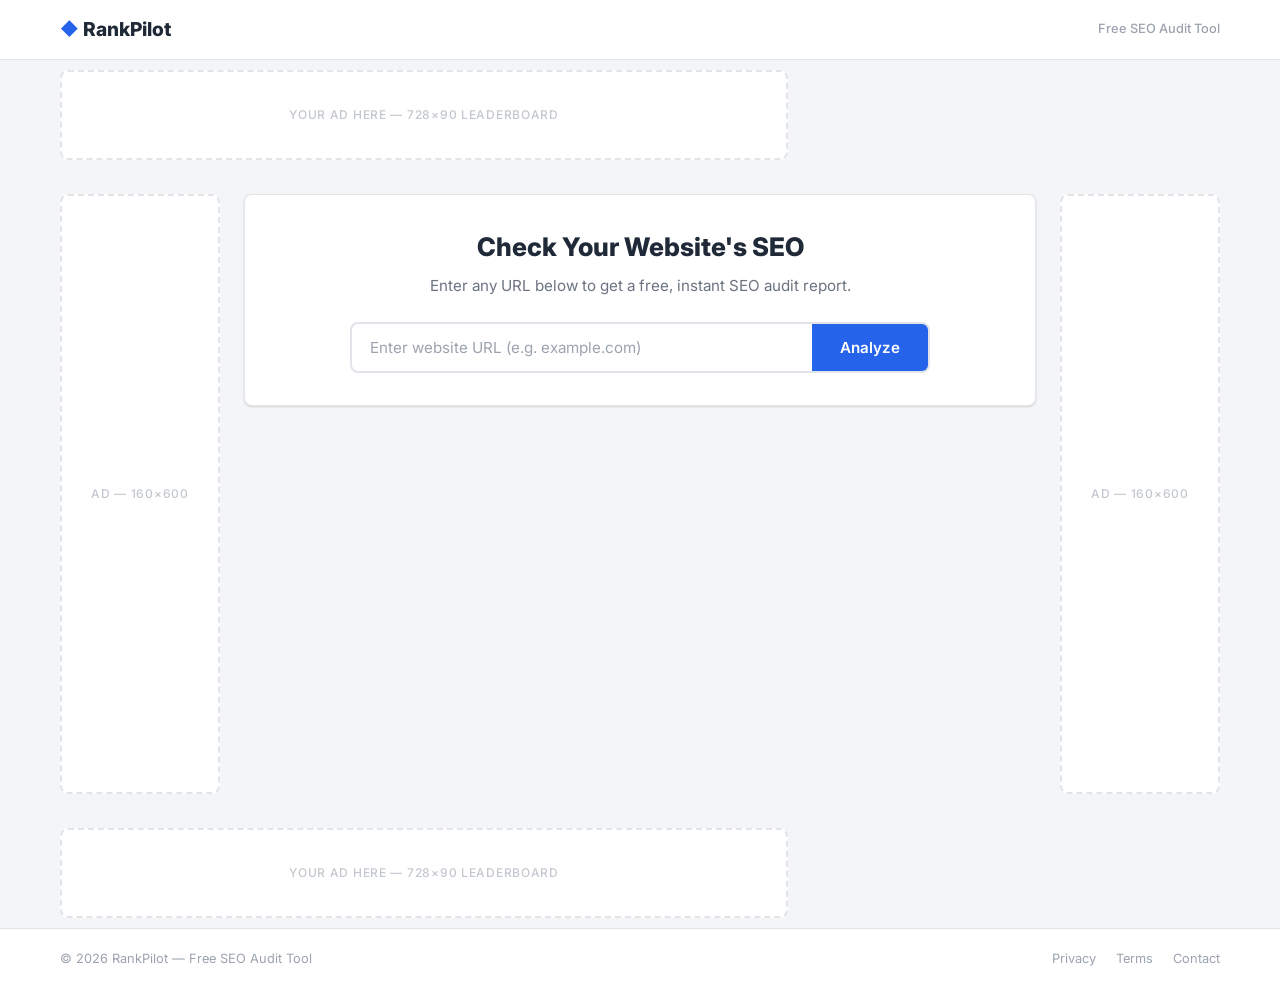
<file: index.html>
<!DOCTYPE html>
<html lang="en">

<head>
    <meta charset="UTF-8">
    <meta name="viewport" content="width=device-width, initial-scale=1.0">
    <title>RankPilot — Free SEO + AI Search Audit Tool</title>
    <meta name="description"
        content="Free instant SEO & AI search audit. Check how well your website ranks in Google AI Overviews, ChatGPT, Perplexity and other AI search engines.">
    <link rel="preconnect" href="https://fonts.googleapis.com">
    <link rel="preconnect" href="https://fonts.gstatic.com" crossorigin>
    <link href="https://fonts.googleapis.com/css2?family=Inter:wght@400;500;600;700;800&display=swap" rel="stylesheet">
    <link rel="stylesheet" href="style.css">
</head>

<body>

    <!-- Header -->
    <header class="header" id="header">
        <div class="container header-inner">
            <a href="/" class="logo">
                <span class="logo-diamond">◆</span> RankPilot
            </a>
            <span class="header-tagline">Free SEO Audit Tool</span>
        </div>
    </header>

    <!-- Ad Banner Top -->
    <div class="ad-slot ad-slot-top">
        <div class="container">
            <div class="ad-placeholder" id="ad-top">
                <span class="ad-label">Your Ad Here — 728×90 Leaderboard</span>
            </div>
        </div>
    </div>

    <!-- Main Content -->
    <main class="main-content">
        <div class="container main-layout">

            <!-- LEFT SIDEBAR AD -->
            <aside class="sidebar sidebar-left">
                <div class="ad-placeholder ad-sidebar" id="ad-left-1">
                    <span class="ad-label">Ad — 160×600</span>
                </div>
            </aside>

            <!-- CENTER CONTENT -->
            <div class="center-content">

                <!-- Search Box -->
                <div class="search-box" id="search-box">
                    <h1>Check Your Website's SEO</h1>
                    <p class="search-subtitle">Enter any URL below to get a free, instant SEO audit report.</p>
                    <div class="search-bar">
                        <input type="url" id="url-input" class="search-input"
                            placeholder="Enter website URL (e.g. example.com)" autocomplete="off">
                        <button id="audit-btn" class="search-btn" onclick="startAudit()">
                            <span class="btn-text">Analyze</span>
                            <span class="btn-loader" style="display:none;"><span class="spinner"></span></span>
                        </button>
                    </div>
                    <div id="error-message" class="error-msg" style="display:none;"></div>
                </div>



                <!-- Loading State -->
                <div id="loading-section" style="display:none;">
                    <!-- Progress Steps -->
                    <div class="loading-progress">
                        <p id="loading-url" class="loading-url"></p>
                        <div class="progress-step" id="step-1">
                            <div class="step-dot"></div>
                            <span>Fetching page...</span>
                        </div>
                        <div class="progress-step" id="step-2">
                            <div class="step-dot"></div>
                            <span>Analyzing meta tags</span>
                        </div>
                        <div class="progress-step" id="step-3">
                            <div class="step-dot"></div>
                            <span>Checking content & headings</span>
                        </div>
                        <div class="progress-step" id="step-4">
                            <div class="step-dot"></div>
                            <span>Technical SEO checks</span>
                        </div>
                        <div class="progress-step" id="step-5">
                            <div class="step-dot"></div>
                            <span>AI Search compatibility scan</span>
                        </div>
                        <div class="progress-step" id="step-6">
                            <div class="step-dot"></div>
                            <span>Generating report</span>
                        </div>
                    </div>

                    <!-- Skeleton Cards -->
                    <div class="skeleton-score">
                        <div class="skeleton-circle shimmer"></div>
                        <div class="skeleton-lines">
                            <div class="skeleton-line skeleton-line-lg shimmer"></div>
                            <div class="skeleton-line skeleton-line-sm shimmer"></div>
                            <div class="skeleton-badges-row">
                                <div class="skeleton-badge shimmer"></div>
                                <div class="skeleton-badge shimmer"></div>
                                <div class="skeleton-badge shimmer"></div>
                                <div class="skeleton-badge shimmer"></div>
                            </div>
                        </div>
                    </div>
                    <div class="skeleton-card shimmer-card">
                        <div class="skeleton-card-head shimmer"></div>
                        <div class="skeleton-card-body">
                            <div class="skeleton-row shimmer"></div>
                            <div class="skeleton-row shimmer"></div>
                            <div class="skeleton-row skeleton-row-short shimmer"></div>
                        </div>
                    </div>
                    <div class="skeleton-card shimmer-card">
                        <div class="skeleton-card-head shimmer"></div>
                        <div class="skeleton-card-body">
                            <div class="skeleton-row shimmer"></div>
                            <div class="skeleton-row skeleton-row-short shimmer"></div>
                        </div>
                    </div>
                </div>

                <!-- Results -->
                <div id="results-section" style="display:none;">

                    <!-- Score Bar -->
                    <div class="score-bar" id="score-bar">
                        <div class="score-circle-wrap">
                            <div class="score-circle" id="score-circle">
                                <span class="score-number" id="score-number">0</span>
                                <span class="score-of">/100</span>
                            </div>
                        </div>
                        <div class="score-details">
                            <h2 id="score-title">SEO Score</h2>
                            <p id="score-url" class="score-url"></p>
                            <p id="score-timestamp" class="score-timestamp"></p>
                            <div class="score-badges" id="score-badges"></div>
                        </div>
                        <button class="new-audit-btn" onclick="newAudit()">↻ New Audit</button>
                    </div>

                    <!-- Results Cards -->
                    <div class="results-cards">

                        <!-- Meta Tags -->
                        <div class="card" id="meta-card">
                            <div class="card-head">
                                <span class="card-icon card-icon-meta">T</span>
                                <h3>Meta Tags</h3>
                                <span class="card-badge" id="meta-score">—</span>
                            </div>
                            <div class="card-body" id="meta-results"></div>
                        </div>



                        <!-- Headings -->
                        <div class="card" id="headings-card">
                            <div class="card-head">
                                <span class="card-icon card-icon-head">H</span>
                                <h3>Heading Structure</h3>
                                <span class="card-badge" id="headings-score">—</span>
                            </div>
                            <div class="card-body" id="headings-results"></div>
                        </div>

                        <!-- Content -->
                        <div class="card" id="content-card">
                            <div class="card-head">
                                <span class="card-icon card-icon-content">C</span>
                                <h3>Content Analysis</h3>
                                <span class="card-badge" id="content-score">—</span>
                            </div>
                            <div class="card-body" id="content-results"></div>
                        </div>



                        <!-- Technical -->
                        <div class="card" id="technical-card">
                            <div class="card-head">
                                <span class="card-icon card-icon-tech">&lt;/&gt;</span>
                                <h3>Technical SEO</h3>
                                <span class="card-badge" id="technical-score">—</span>
                            </div>
                            <div class="card-body" id="technical-results"></div>
                        </div>

                        <!-- Recommendations -->
                        <div class="card card-recs" id="recommendations-card">
                            <div class="card-head">
                                <span class="card-icon card-icon-fix">!</span>
                                <h3>Priority Fixes</h3>
                            </div>
                            <div class="card-body" id="recommendations-list"></div>
                        </div>

                        <!-- AI Search Compatibility -->
                        <div class="card card-ai" id="ai-card">
                            <div class="card-head">
                                <span class="card-icon card-icon-ai">✦</span>
                                <h3>AI Search Compatibility</h3>
                                <span class="card-badge" id="ai-score">—</span>
                            </div>
                            <div class="ai-header-strip" id="ai-header-strip">
                                <div class="ai-gauge-wrap">
                                    <div class="ai-gauge" id="ai-gauge">
                                        <svg viewBox="0 0 200 110" class="ai-gauge-svg">
                                            <path d="M20,100 A80,80 0 0,1 180,100" fill="none" stroke="#1e2035"
                                                stroke-width="18" stroke-linecap="round" />
                                            <path id="ai-gauge-arc" d="M20,100 A80,80 0 0,1 180,100" fill="none"
                                                stroke="url(#aiGrad)" stroke-width="18" stroke-linecap="round"
                                                stroke-dasharray="251" stroke-dashoffset="251" />
                                            <defs>
                                                <linearGradient id="aiGrad" x1="0%" y1="0%" x2="100%" y2="0%">
                                                    <stop offset="0%" stop-color="#f87171" />
                                                    <stop offset="50%" stop-color="#fbbf24" />
                                                    <stop offset="100%" stop-color="#34d399" />
                                                </linearGradient>
                                            </defs>
                                            <text id="ai-gauge-label" x="100" y="96" text-anchor="middle" font-size="28"
                                                font-weight="700" fill="#f0f4ff">0</text>
                                            <text x="100" y="112" text-anchor="middle" font-size="11"
                                                fill="#8892b0">/100</text>
                                        </svg>
                                        <div class="ai-gauge-verdict" id="ai-gauge-verdict">Scanning…</div>
                                    </div>
                                    <div class="ai-engines">
                                        <div class="ai-engine-label">AI Ranking Potential</div>
                                        <div class="ai-engines-row" id="ai-engines-row"></div>
                                    </div>
                                </div>
                            </div>
                            <div class="card-body" id="ai-results"></div>
                            <div class="ai-tips-section" id="ai-tips-section"></div>
                        </div>

                    </div>

                    <!-- Export -->
                    <div class="export-row">
                        <button class="export-btn" onclick="exportReport()">⬇ Download Report</button>
                        <button class="new-btn" onclick="newAudit()">↻ Audit Another URL</button>
                    </div>
                </div>

            </div>

            <!-- RIGHT SIDEBAR AD -->
            <aside class="sidebar sidebar-right">
                <div class="ad-placeholder ad-sidebar" id="ad-right-1">
                    <span class="ad-label">Ad — 160×600</span>
                </div>
            </aside>

        </div>
    </main>

    <!-- Ad Banner Bottom -->
    <div class="ad-slot ad-slot-bottom">
        <div class="container">
            <div class="ad-placeholder" id="ad-bottom">
                <span class="ad-label">Your Ad Here — 728×90 Leaderboard</span>
            </div>
        </div>
    </div>

    <!-- Footer -->
    <footer class="footer">
        <div class="container footer-inner">
            <p>© 2026 RankPilot — Free SEO Audit Tool</p>
            <div class="footer-links">
                <a href="#">Privacy</a>
                <a href="#">Terms</a>
                <a href="#">Contact</a>
            </div>
        </div>
    </footer>

    <script src="main.js"></script>
</body>

</html>
</file>
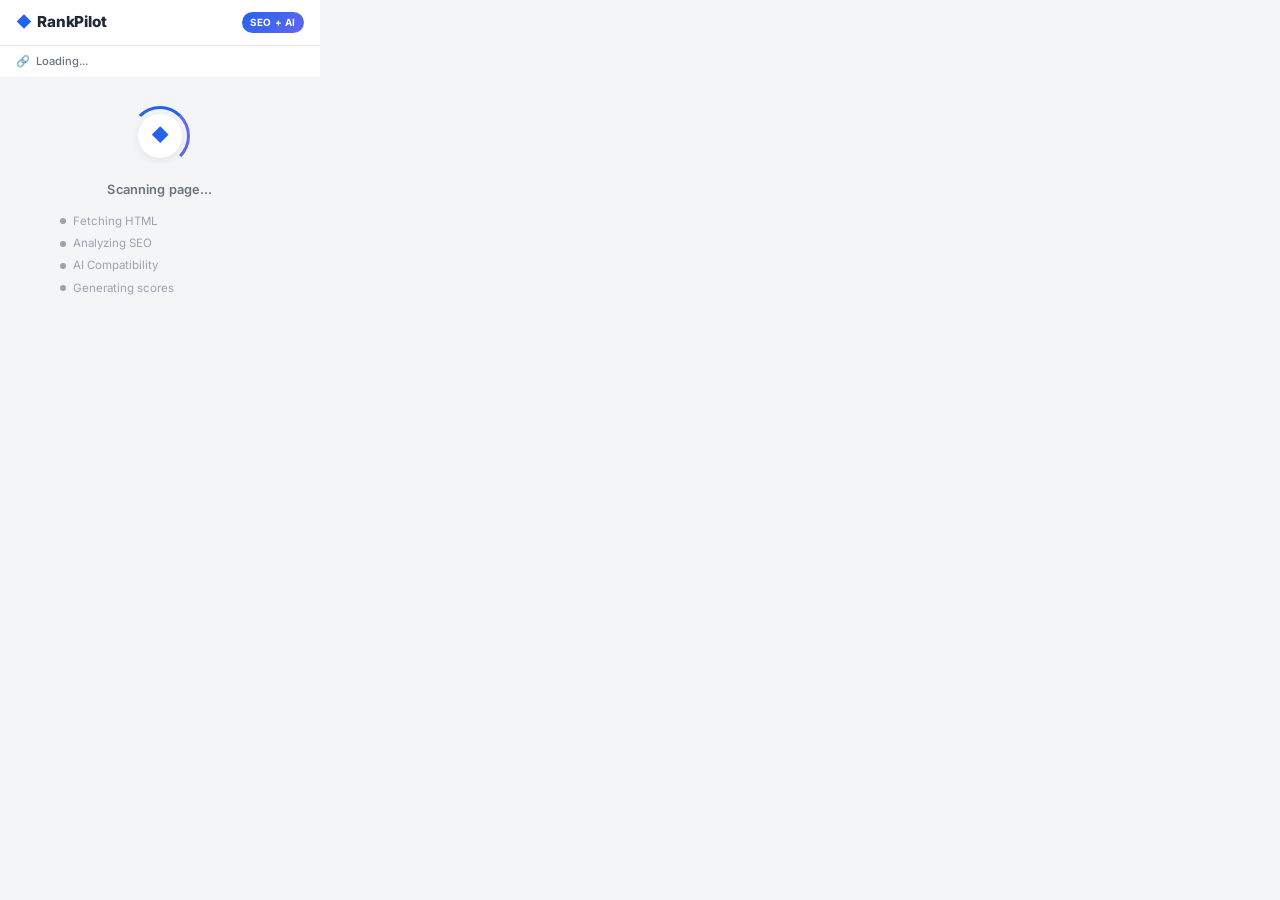
<file: extension/popup.html>
<!DOCTYPE html>
<html lang="en">

<head>
    <meta charset="UTF-8">
    <meta name="viewport" content="width=device-width, initial-scale=1.0">
    <title>RankPilot</title>
    <link rel="preconnect" href="https://fonts.googleapis.com">
    <link href="https://fonts.googleapis.com/css2?family=Inter:wght@400;500;600;700;800&display=swap" rel="stylesheet">
    <link rel="stylesheet" href="popup.css">
</head>

<body>
    <!-- Header -->
    <header class="header">
        <div class="logo">
            <span class="logo-diamond">◆</span>
            <span class="logo-text">RankPilot</span>
        </div>
        <span class="header-badge">SEO + AI</span>
    </header>

    <!-- URL Display -->
    <div class="url-bar" id="url-bar">
        <span class="url-icon">🔗</span>
        <span class="url-text" id="url-text">Loading...</span>
    </div>

    <!-- Scanning State -->
    <div id="scanning-state">
        <div class="scan-anim">
            <div class="scan-ring"></div>
            <div class="scan-inner">
                <span class="scan-icon">◆</span>
            </div>
        </div>
        <p class="scan-label" id="scan-label">Scanning page...</p>
        <div class="scan-steps" id="scan-steps">
            <div class="scan-step" id="ss-1"><span class="ss-dot"></span> Fetching HTML</div>
            <div class="scan-step" id="ss-2"><span class="ss-dot"></span> Analyzing SEO</div>
            <div class="scan-step" id="ss-3"><span class="ss-dot"></span> AI Compatibility</div>
            <div class="scan-step" id="ss-4"><span class="ss-dot"></span> Generating scores</div>
        </div>
    </div>

    <!-- Results State -->
    <div id="results-state" style="display:none">

        <!-- Score Row -->
        <div class="scores-row">
            <div class="score-pill" id="seo-pill">
                <div class="pill-ring" id="seo-ring">
                    <svg class="ring-svg" viewBox="0 0 60 60">
                        <circle class="ring-track" cx="30" cy="30" r="24" />
                        <circle class="ring-fill" id="seo-circle-fill" cx="30" cy="30" r="24" stroke-dasharray="150.8"
                            stroke-dashoffset="150.8" />
                    </svg>
                    <div class="ring-inner">
                        <span class="ring-num" id="seo-num">0</span>
                    </div>
                </div>
                <div class="pill-label">SEO Score</div>
                <div class="pill-grade" id="seo-grade">—</div>
            </div>

            <div class="score-divider"></div>

            <div class="score-pill" id="ai-pill">
                <div class="pill-ring ai-ring-wrap" id="ai-ring">
                    <svg class="ring-svg" viewBox="0 0 60 60">
                        <circle class="ring-track" cx="30" cy="30" r="24" />
                        <circle class="ring-fill ai-fill" id="ai-circle-fill" cx="30" cy="30" r="24"
                            stroke-dasharray="150.8" stroke-dashoffset="150.8" />
                    </svg>
                    <div class="ring-inner">
                        <span class="ring-num" id="ai-num">0</span>
                    </div>
                </div>
                <div class="pill-label">AI Score</div>
                <div class="pill-grade ai-grade" id="ai-grade">—</div>
            </div>
        </div>

        <!-- Quick Badges -->
        <div class="quick-badges" id="quick-badges"></div>

        <!-- Mini checks -->
        <div class="mini-checks" id="mini-checks"></div>

        <!-- Ad Section -->
        <div
            style="width: 320px; height: 50px; margin: 10px auto; overflow: hidden; display: flex; justify-content: center;">
            <iframe src="https://seo.nipun-magotra21.workers.dev/ad.html" width="320" height="50" frameborder="0"
                scrolling="no" style="border: none; overflow: hidden; display: block;">
            </iframe>
        </div>

        <!-- Full Detail Button -->
        <button class="full-detail-btn" id="full-detail-btn">
            <span>View Full Report</span>
            <span class="btn-arrow">→</span>
        </button>
    </div>

    <!-- Error State -->
    <div id="error-state" style="display:none">
        <div class="error-icon">⚠</div>
        <p class="error-msg" id="error-msg">Could not analyze this page.</p>
        <button class="retry-btn" id="retry-btn">↻ Try Again</button>
    </div>

    <script src="popup.js"></script>
</body>

</html>
</file>
<file: style.css>
/* ===== RESET ===== */
*,
*::before,
*::after {
    margin: 0;
    padding: 0;
    box-sizing: border-box;
}

:root {
    --white: #ffffff;
    --bg: #f4f5f7;
    --bg-card: #ffffff;
    --border: #e1e4e8;
    --border-light: #eef0f3;
    --text: #1f2937;
    --text-secondary: #6b7280;
    --text-muted: #9ca3af;
    --blue: #2563eb;
    --blue-hover: #1d4ed8;
    --blue-light: #eff6ff;
    --green: #16a34a;
    --green-light: #f0fdf4;
    --yellow: #d97706;
    --yellow-light: #fffbeb;
    --red: #dc2626;
    --red-light: #fef2f2;
    --info-blue: #3b82f6;
    --info-light: #eff6ff;
    --radius: 8px;
    --shadow: 0 1px 3px rgba(0, 0, 0, 0.08), 0 1px 2px rgba(0, 0, 0, 0.06);
    --shadow-lg: 0 4px 12px rgba(0, 0, 0, 0.1);
    --font: 'Inter', -apple-system, BlinkMacSystemFont, 'Segoe UI', sans-serif;
}

html {
    scroll-behavior: smooth;
}

body {
    font-family: var(--font);
    background: var(--bg);
    color: var(--text);
    line-height: 1.6;
    min-height: 100vh;
    display: flex;
    flex-direction: column;
}

a {
    text-decoration: none;
    color: var(--blue);
}

button {
    border: none;
    cursor: pointer;
    font-family: inherit;
}

.container {
    max-width: 1200px;
    margin: 0 auto;
    padding: 0 20px;
    width: 100%;
}

/* ===== HEADER ===== */
.header {
    background: var(--white);
    border-bottom: 1px solid var(--border);
    padding: 14px 0;
    position: sticky;
    top: 0;
    z-index: 100;
}

.header-inner {
    display: flex;
    align-items: center;
    justify-content: space-between;
}

.logo {
    font-size: 1.2rem;
    font-weight: 800;
    color: var(--text);
    display: flex;
    align-items: center;
    gap: 4px;
}

.logo-diamond {
    color: var(--blue);
    font-size: 1.1rem;
}

.header-tagline {
    font-size: 0.8rem;
    color: var(--text-muted);
    font-weight: 500;
}

/* ===== AD SLOTS ===== */
.ad-slot {
    display: flex;
    justify-content: center;
    padding: 10px 0;
}

.ad-placeholder {
    background: var(--white);
    border: 2px dashed var(--border);
    border-radius: var(--radius);
    display: flex;
    align-items: center;
    justify-content: center;
    color: var(--text-muted);
    font-size: 0.75rem;
    font-weight: 500;
    letter-spacing: 0.03em;
    max-width: 728px;
    width: 100%;
    height: 90px;
}

.ad-sidebar {
    width: 160px;
    height: 600px;
    position: sticky;
    top: 80px;
}


.ad-label {
    text-transform: uppercase;
    letter-spacing: 0.06em;
    opacity: 0.6;
}

/* ===== MAIN LAYOUT ===== */
.main-content {
    flex: 1;
    padding: 24px 0;
}

.main-layout {
    display: grid;
    grid-template-columns: 160px 1fr 160px;
    gap: 24px;
    align-items: start;
}

@media (max-width: 1024px) {
    .main-layout {
        grid-template-columns: 1fr;
    }

    .sidebar {
        display: none;
    }
}

.sidebar {
    display: flex;
    flex-direction: column;
}

/* ===== SEARCH BOX ===== */
.search-box {
    background: var(--white);
    border: 1px solid var(--border);
    border-radius: var(--radius);
    padding: 32px;
    text-align: center;
    box-shadow: var(--shadow);
}

.search-box h1 {
    font-size: 1.6rem;
    font-weight: 800;
    margin-bottom: 6px;
    color: var(--text);
}

.search-subtitle {
    color: var(--text-secondary);
    font-size: 0.95rem;
    margin-bottom: 24px;
}

.search-bar {
    display: flex;
    gap: 0;
    max-width: 580px;
    margin: 0 auto;
    border: 2px solid var(--border);
    border-radius: var(--radius);
    overflow: hidden;
    transition: border-color 0.2s;
}

.search-bar:focus-within {
    border-color: var(--blue);
    box-shadow: 0 0 0 3px rgba(37, 99, 235, 0.1);
}

.search-input {
    flex: 1;
    border: none;
    outline: none;
    padding: 14px 18px;
    font-size: 0.95rem;
    font-family: var(--font);
    color: var(--text);
    background: transparent;
}

.search-input::placeholder {
    color: var(--text-muted);
}

.search-btn {
    background: var(--blue);
    color: white;
    padding: 14px 28px;
    font-size: 0.95rem;
    font-weight: 600;
    transition: background 0.2s;
    display: flex;
    align-items: center;
    gap: 6px;
}

.search-btn:hover {
    background: var(--blue-hover);
}

.spinner {
    display: inline-block;
    width: 16px;
    height: 16px;
    border: 2px solid rgba(255, 255, 255, 0.3);
    border-top-color: white;
    border-radius: 50%;
    animation: spin 0.6s linear infinite;
}

@keyframes spin {
    to {
        transform: rotate(360deg);
    }
}

.error-msg {
    color: var(--red);
    font-size: 0.85rem;
    margin-top: 12px;
    animation: shake 0.3s;
}

@keyframes shake {

    0%,
    100% {
        transform: translateX(0);
    }

    25% {
        transform: translateX(-4px);
    }

    75% {
        transform: translateX(4px);
    }
}

/* ===== SCORE BAR ===== */
.score-bar {
    background: var(--white);
    border: 1px solid var(--border);
    border-radius: var(--radius);
    padding: 24px 28px;
    display: flex;
    align-items: center;
    gap: 24px;
    box-shadow: var(--shadow);
    margin-bottom: 20px;
    flex-wrap: wrap;
}

.score-circle-wrap {
    flex-shrink: 0;
}

.score-circle {
    width: 80px;
    height: 80px;
    border-radius: 50%;
    display: flex;
    flex-direction: column;
    align-items: center;
    justify-content: center;
    border: 4px solid var(--border);
    background: var(--bg);
}

.score-circle.score-good {
    border-color: var(--green);
    background: var(--green-light);
}

.score-circle.score-ok {
    border-color: var(--yellow);
    background: var(--yellow-light);
}

.score-circle.score-bad {
    border-color: var(--red);
    background: var(--red-light);
}

.score-number {
    font-size: 1.8rem;
    font-weight: 800;
    line-height: 1;
}

.score-of {
    font-size: 0.7rem;
    color: var(--text-muted);
    font-weight: 600;
}

.score-details {
    flex: 1;
}

.score-details h2 {
    font-size: 1.1rem;
    font-weight: 700;
    margin-bottom: 2px;
}

.score-url {
    font-size: 0.8rem;
    color: var(--text-muted);
    word-break: break-all;
    margin-bottom: 8px;
}

.score-badges {
    display: flex;
    gap: 8px;
    flex-wrap: wrap;
}

.score-badge {
    font-size: 0.7rem;
    font-weight: 600;
    padding: 4px 10px;
    border-radius: 20px;
    display: inline-flex;
    align-items: center;
    gap: 4px;
}

.badge-good {
    background: var(--green-light);
    color: var(--green);
}

.badge-ok {
    background: var(--yellow-light);
    color: var(--yellow);
}

.badge-bad {
    background: var(--red-light);
    color: var(--red);
}

.new-audit-btn {
    background: var(--bg);
    color: var(--text-secondary);
    padding: 10px 18px;
    border-radius: var(--radius);
    font-size: 0.85rem;
    font-weight: 600;
    border: 1px solid var(--border);
    transition: all 0.2s;
    white-space: nowrap;
}

.new-audit-btn:hover {
    background: var(--white);
    border-color: var(--blue);
    color: var(--blue);
}

/* ===== CARDS ===== */
.results-cards {
    display: flex;
    flex-direction: column;
    gap: 0;
}

.card {
    background: var(--white);
    border: 1px solid var(--border);
    border-radius: var(--radius);
    margin-bottom: 16px;
    box-shadow: var(--shadow);
    overflow: hidden;
}

.card-head {
    display: flex;
    align-items: center;
    gap: 12px;
    padding: 16px 20px;
    border-bottom: 1px solid var(--border-light);
    background: var(--bg);
}

.card-icon {
    width: 32px;
    height: 32px;
    border-radius: 6px;
    display: flex;
    align-items: center;
    justify-content: center;
    font-size: 0.8rem;
    font-weight: 800;
    flex-shrink: 0;
}

.card-icon-meta {
    background: #eff6ff;
    color: #2563eb;
}

.card-icon-head {
    background: #f5f3ff;
    color: #7c3aed;
}

.card-icon-content {
    background: #fdf2f8;
    color: #db2777;
}

.card-icon-tech {
    background: #f0fdfa;
    color: #0d9488;
    font-size: 0.65rem;
}

.card-icon-fix {
    background: #fff7ed;
    color: #ea580c;
    font-size: 1rem;
}

.card-head h3 {
    font-size: 0.95rem;
    font-weight: 700;
    flex: 1;
}

.card-badge {
    font-size: 0.75rem;
    font-weight: 700;
    padding: 3px 10px;
    border-radius: 20px;
    background: var(--bg);
    color: var(--text-secondary);
}

.card-body {
    padding: 12px 20px 16px;
}

/* Check Items */
.check-item {
    display: flex;
    align-items: flex-start;
    gap: 10px;
    padding: 10px 0;
    border-bottom: 1px solid var(--border-light);
}

.check-item:last-child {
    border-bottom: none;
}

.check-icon {
    width: 20px;
    height: 20px;
    border-radius: 50%;
    display: flex;
    align-items: center;
    justify-content: center;
    font-size: 0.6rem;
    font-weight: 800;
    flex-shrink: 0;
    margin-top: 2px;
}

.check-pass {
    background: var(--green-light);
    color: var(--green);
}

.check-warn {
    background: var(--yellow-light);
    color: var(--yellow);
}

.check-fail {
    background: var(--red-light);
    color: var(--red);
}

.check-info-icon {
    background: var(--info-light);
    color: var(--info-blue);
}

.check-content {
    flex: 1;
    min-width: 0;
}

.check-title {
    font-size: 0.85rem;
    font-weight: 600;
    color: var(--text);
}

.check-detail {
    font-size: 0.78rem;
    color: var(--text-secondary);
    line-height: 1.5;
}

.check-value {
    font-family: 'SF Mono', 'Fira Code', 'Consolas', monospace;
    font-size: 0.72rem;
    color: var(--text-secondary);
    background: var(--bg);
    padding: 5px 8px;
    border-radius: 4px;
    margin-top: 4px;
    display: block;
    word-break: break-all;
    border: 1px solid var(--border-light);
}

/* Recommendations */
.card-recs .card-head {
    background: #fff7ed;
}

.recommendation-item {
    display: flex;
    gap: 12px;
    padding: 12px;
    border: 1px solid var(--border-light);
    border-radius: 6px;
    margin-bottom: 8px;
    background: var(--bg);
}

.recommendation-item:last-child {
    margin-bottom: 0;
}

.rec-num {
    width: 24px;
    height: 24px;
    border-radius: 50%;
    display: flex;
    align-items: center;
    justify-content: center;
    font-size: 0.7rem;
    font-weight: 800;
    flex-shrink: 0;
}

.rec-high {
    background: var(--red-light);
    color: var(--red);
}

.rec-medium {
    background: var(--yellow-light);
    color: var(--yellow);
}

.rec-content h4 {
    font-size: 0.85rem;
    font-weight: 600;
}

.rec-content p {
    font-size: 0.78rem;
    color: var(--text-secondary);
}

.rec-impact {
    font-size: 0.6rem;
    font-weight: 700;
    text-transform: uppercase;
    letter-spacing: 0.04em;
    padding: 2px 7px;
    border-radius: 10px;
    display: inline-block;
    margin-top: 4px;
}

.impact-high {
    background: var(--red-light);
    color: var(--red);
}

.impact-medium {
    background: var(--yellow-light);
    color: var(--yellow);
}

/* Export Row */
.export-row {
    display: flex;
    justify-content: center;
    gap: 12px;
    margin-top: 24px;
    flex-wrap: wrap;
}

.export-btn,
.new-btn {
    padding: 12px 24px;
    border-radius: var(--radius);
    font-size: 0.85rem;
    font-weight: 600;
    transition: all 0.2s;
}

.export-btn {
    background: var(--white);
    border: 1px solid var(--border);
    color: var(--text);
}

.export-btn:hover {
    border-color: var(--blue);
    color: var(--blue);
}

.new-btn {
    background: var(--blue);
    color: white;
}

.new-btn:hover {
    background: var(--blue-hover);
}

/* ===== FOOTER ===== */
.footer {
    background: var(--white);
    border-top: 1px solid var(--border);
    padding: 20px 0;
    margin-top: auto;
}

.footer-inner {
    display: flex;
    justify-content: space-between;
    align-items: center;
    flex-wrap: wrap;
    gap: 12px;
}

.footer-inner p {
    font-size: 0.8rem;
    color: var(--text-muted);
}

.footer-links {
    display: flex;
    gap: 20px;
}

.footer-links a {
    font-size: 0.8rem;
    color: var(--text-muted);
    transition: color 0.2s;
}

.footer-links a:hover {
    color: var(--blue);
}

/* ===== RESPONSIVE ===== */
@media (max-width: 768px) {
    .search-box {
        padding: 24px 16px;
    }

    .search-box h1 {
        font-size: 1.3rem;
    }

    .search-bar {
        flex-direction: column;
        border: none;
        gap: 8px;
    }

    .search-input {
        border: 2px solid var(--border);
        border-radius: var(--radius);
        padding: 12px 14px;
    }

    .search-input:focus {
        border-color: var(--blue);
        outline: none;
    }

    .search-btn {
        border-radius: var(--radius);
        justify-content: center;
        padding: 12px;
    }

    .score-bar {
        flex-direction: column;
        text-align: center;
    }

    .ad-placeholder {
        height: 60px;
    }



    .header-tagline {
        display: none;
    }

    .card-head {
        padding: 12px 16px;
    }

    .card-body {
        padding: 10px 16px 14px;
    }
}

/* ===== LOADING STATE ===== */
.loading-progress {
    background: var(--white);
    border: 1px solid var(--border);
    border-radius: var(--radius);
    padding: 24px 28px;
    box-shadow: var(--shadow);
    margin-bottom: 20px;
    display: flex;
    flex-direction: column;
    gap: 0;
}

.loading-url {
    font-size: 0.78rem;
    color: var(--blue);
    font-weight: 600;
    word-break: break-all;
    padding-bottom: 10px;
    border-bottom: 1px solid var(--border-light);
    margin-bottom: 4px;
}

.score-timestamp {
    font-size: 0.72rem;
    color: var(--text-muted);
    margin-bottom: 6px;
}

.progress-step {
    display: flex;
    align-items: center;
    gap: 14px;
    padding: 12px 0;
    border-bottom: 1px solid var(--border-light);
    color: var(--text-muted);
    font-size: 0.88rem;
    font-weight: 500;
    transition: color 0.4s, opacity 0.4s;
    opacity: 0.4;
}

.progress-step:last-child {
    border-bottom: none;
}

.progress-step.step-active {
    color: var(--blue);
    opacity: 1;
}

.progress-step.step-done {
    color: var(--green);
    opacity: 0.7;
}

.step-dot {
    width: 20px;
    height: 20px;
    border-radius: 50%;
    border: 2px solid var(--border);
    flex-shrink: 0;
    position: relative;
    transition: all 0.4s;
}

.step-active .step-dot {
    border-color: var(--blue);
    background: var(--blue-light);
}

.step-active .step-dot::after {
    content: '';
    position: absolute;
    inset: 3px;
    border-radius: 50%;
    background: var(--blue);
    animation: pulse-step 1.2s ease infinite;
}

.step-done .step-dot {
    border-color: var(--green);
    background: var(--green);
}

.step-done .step-dot::after {
    content: '✓';
    position: absolute;
    inset: 0;
    display: flex;
    align-items: center;
    justify-content: center;
    color: white;
    font-size: 0.55rem;
    font-weight: 800;
    animation: none;
}

@keyframes pulse-step {

    0%,
    100% {
        opacity: 1;
        transform: scale(1);
    }

    50% {
        opacity: 0.4;
        transform: scale(0.6);
    }
}

/* Skeleton Shimmer */
.shimmer {
    background: linear-gradient(90deg, var(--border-light) 25%, #e8e8ec 37%, var(--border-light) 63%);
    background-size: 400% 100%;
    animation: shimmer 1.4s ease infinite;
    border-radius: 6px;
}

@keyframes shimmer {
    0% {
        background-position: 100% 50%;
    }

    100% {
        background-position: 0% 50%;
    }
}

.skeleton-score {
    background: var(--white);
    border: 1px solid var(--border);
    border-radius: var(--radius);
    padding: 24px 28px;
    display: flex;
    align-items: center;
    gap: 24px;
    box-shadow: var(--shadow);
    margin-bottom: 20px;
}

.skeleton-circle {
    width: 80px;
    height: 80px;
    border-radius: 50%;
    flex-shrink: 0;
}

.skeleton-lines {
    flex: 1;
    display: flex;
    flex-direction: column;
    gap: 10px;
}

.skeleton-line-lg {
    height: 18px;
    width: 50%;
}

.skeleton-line-sm {
    height: 12px;
    width: 30%;
}

.skeleton-badges-row {
    display: flex;
    gap: 8px;
    margin-top: 4px;
}

.skeleton-badge {
    height: 22px;
    width: 70px;
    border-radius: 20px;
}

.skeleton-card {
    background: var(--white);
    border: 1px solid var(--border);
    border-radius: var(--radius);
    box-shadow: var(--shadow);
    margin-bottom: 16px;
    overflow: hidden;
}

.skeleton-card-head {
    height: 52px;
    border-radius: 0;
}

.skeleton-card-body {
    padding: 16px 20px;
    display: flex;
    flex-direction: column;
    gap: 12px;
}

.skeleton-row {
    height: 14px;
    width: 100%;
    border-radius: 4px;
}

.skeleton-row-short {
    width: 60%;
}

/* ===== RESULT REVEAL ANIMATIONS ===== */
.card-reveal {
    animation: cardSlideIn 0.5s cubic-bezier(0.22, 1, 0.36, 1) both;
}

.score-reveal {
    animation: scorePopIn 0.6s cubic-bezier(0.22, 1, 0.36, 1) both;
}

@keyframes cardSlideIn {
    from {
        opacity: 0;
        transform: translateY(16px);
    }

    to {
        opacity: 1;
        transform: translateY(0);
    }
}

@keyframes scorePopIn {
    from {
        opacity: 0;
        transform: scale(0.95) translateY(8px);
    }

    to {
        opacity: 1;
        transform: scale(1) translateY(0);
    }
}

/* Search box fade out */
.search-fadeout {
    animation: fadeOut 0.3s ease forwards;
}

@keyframes fadeOut {
    from {
        opacity: 1;
        transform: translateY(0);
    }

    to {
        opacity: 0;
        transform: translateY(-10px);
    }
}

/* Loading section fade in */
.loading-fadein {
    animation: fadeIn 0.3s ease both;
}

@keyframes fadeIn {
    from {
        opacity: 0;
        transform: translateY(10px);
    }

    to {
        opacity: 1;
        transform: translateY(0);
    }
}

/* ===== AI SEARCH COMPATIBILITY CARD ===== */
.card-ai {
    border-color: #6366f1;
    background: linear-gradient(135deg, #fafaff 0%, #ffffff 100%);
}

.card-icon-ai {
    background: linear-gradient(135deg, #6366f1 0%, #8b5cf6 100%);
    color: white;
    font-size: 1rem;
    font-weight: 900;
}

.card-ai .card-head {
    background: linear-gradient(135deg, #f0f0ff 0%, #f5f3ff 100%);
    border-bottom-color: #e0e0ff;
}

/* Gauge section */
.ai-header-strip {
    padding: 20px 20px 4px;
    border-bottom: 1px solid #ebebff;
    background: linear-gradient(135deg, #f8f8ff 0%, #faf8ff 100%);
}

.ai-gauge-wrap {
    display: flex;
    align-items: center;
    gap: 28px;
    flex-wrap: wrap;
}

.ai-gauge {
    display: flex;
    flex-direction: column;
    align-items: center;
    flex-shrink: 0;
}

.ai-gauge-svg {
    width: 160px;
    height: 90px;
    filter: drop-shadow(0 2px 8px rgba(99, 102, 241, 0.15));
}

.ai-gauge-verdict {
    font-size: 0.82rem;
    font-weight: 700;
    color: #4f46e5;
    margin-top: 2px;
    letter-spacing: 0.01em;
}

/* Engine bars */
.ai-engines {
    flex: 1;
    min-width: 200px;
}

.ai-engine-label {
    font-size: 0.72rem;
    font-weight: 700;
    text-transform: uppercase;
    letter-spacing: 0.06em;
    color: #8892b0;
    margin-bottom: 10px;
}

.ai-engines-row {
    display: flex;
    flex-direction: column;
    gap: 8px;
}

.ai-engine-item {
    display: flex;
    align-items: center;
    gap: 10px;
}

.ai-engine-name {
    font-size: 0.78rem;
    font-weight: 600;
    color: #374151;
    width: 100px;
    flex-shrink: 0;
    white-space: nowrap;
}

.ai-engine-bar-bg {
    flex: 1;
    height: 8px;
    background: #e8e8f5;
    border-radius: 999px;
    overflow: hidden;
}

.ai-engine-bar {
    height: 100%;
    border-radius: 999px;
    width: 0;
}

.eng-good {
    background: linear-gradient(90deg, #34d399, #10b981);
}

.eng-ok {
    background: linear-gradient(90deg, #fbbf24, #f59e0b);
}

.eng-bad {
    background: linear-gradient(90deg, #f87171, #ef4444);
}

.ai-engine-pct {
    font-size: 0.72rem;
    font-weight: 700;
    color: #6366f1;
    width: 32px;
    text-align: right;
    flex-shrink: 0;
}

/* AI tips */
.ai-tips-section {
    padding: 14px 20px 18px;
    border-top: 1px solid #ebebff;
    background: #f8f8ff;
}

.ai-tips-title {
    font-size: 0.8rem;
    font-weight: 700;
    color: #4f46e5;
    text-transform: uppercase;
    letter-spacing: 0.05em;
    margin-bottom: 10px;
}

.ai-tips-list {
    display: flex;
    flex-direction: column;
    gap: 8px;
}

.ai-tip-item {
    display: flex;
    align-items: flex-start;
    gap: 10px;
    background: white;
    border: 1px solid #e0e0ff;
    border-radius: 6px;
    padding: 10px 12px;
}

.ai-tip-num {
    width: 22px;
    height: 22px;
    background: linear-gradient(135deg, #6366f1, #8b5cf6);
    color: white;
    border-radius: 50%;
    display: flex;
    align-items: center;
    justify-content: center;
    font-size: 0.68rem;
    font-weight: 800;
    flex-shrink: 0;
}

.ai-tip-label {
    font-size: 0.82rem;
    font-weight: 600;
    color: #1f2937;
    margin-bottom: 2px;
}

.ai-tip-detail {
    font-size: 0.76rem;
    color: #6b7280;
    line-height: 1.4;
}

.ai-tip-success {
    font-size: 0.85rem;
    font-weight: 600;
    color: #16a34a;
    background: #f0fdf4;
    border: 1px solid #bbf7d0;
    border-radius: 6px;
    padding: 10px 14px;
    text-align: center;
}

/* Responsive */
@media (max-width: 600px) {
    .ai-gauge-wrap {
        flex-direction: column;
        align-items: flex-start;
        gap: 12px;
    }

    .ai-gauge-svg {
        width: 120px;
        height: 68px;
    }

    .ai-engines {
        width: 100%;
    }
}
</file>
<file: extension/popup.css>
/* ===== RESET & BASE ===== */
*,
*::before,
*::after {
    margin: 0;
    padding: 0;
    box-sizing: border-box;
}

:root {
    --bg: #f4f5f7;
    --white: #ffffff;
    --border: #e1e4e8;
    --border-light: #eef0f3;
    --text: #1f2937;
    --text-secondary: #6b7280;
    --text-muted: #9ca3af;
    --blue: #2563eb;
    --blue-light: #eff6ff;
    --green: #16a34a;
    --green-light: #f0fdf4;
    --yellow: #d97706;
    --yellow-light: #fffbeb;
    --red: #dc2626;
    --red-light: #fef2f2;
    --purple: #6366f1;
    --purple-light: #f0f0ff;
    --radius: 8px;
    --font: 'Inter', -apple-system, BlinkMacSystemFont, 'Segoe UI', sans-serif;
    --shadow: 0 2px 8px rgba(0, 0, 0, 0.08);
}

body {
    font-family: var(--font);
    background: var(--bg);
    color: var(--text);
    width: 320px;
    min-height: 200px;
    line-height: 1.5;
    overflow-x: hidden;
}

/* ===== HEADER ===== */
.header {
    background: var(--white);
    border-bottom: 1px solid var(--border);
    padding: 11px 16px;
    display: flex;
    align-items: center;
    justify-content: space-between;
}

.logo {
    display: flex;
    align-items: center;
    gap: 5px;
}

.logo-diamond {
    color: var(--blue);
    font-size: 0.95rem;
}

.logo-text {
    font-size: 0.95rem;
    font-weight: 800;
    color: var(--text);
    letter-spacing: -0.01em;
}

.header-badge {
    font-size: 0.62rem;
    font-weight: 700;
    text-transform: uppercase;
    letter-spacing: 0.06em;
    background: linear-gradient(135deg, #2563eb, #6366f1);
    color: white;
    padding: 3px 8px;
    border-radius: 20px;
}

/* ===== URL BAR ===== */
.url-bar {
    background: var(--white);
    border-bottom: 1px solid var(--border-light);
    padding: 7px 16px;
    display: flex;
    align-items: center;
    gap: 6px;
}

.url-icon {
    font-size: 0.7rem;
    flex-shrink: 0;
}

.url-text {
    font-size: 0.7rem;
    color: var(--text-secondary);
    white-space: nowrap;
    overflow: hidden;
    text-overflow: ellipsis;
    max-width: 260px;
    font-weight: 500;
}

/* ===== SCANNING STATE ===== */
#scanning-state {
    padding: 28px 20px 20px;
    display: flex;
    flex-direction: column;
    align-items: center;
    gap: 14px;
}

.scan-anim {
    position: relative;
    width: 60px;
    height: 60px;
}

.scan-ring {
    position: absolute;
    inset: 0;
    border-radius: 50%;
    border: 3px solid transparent;
    border-top-color: var(--blue);
    border-right-color: var(--purple);
    animation: spin 1s linear infinite;
}

@keyframes spin {
    to {
        transform: rotate(360deg);
    }
}

.scan-inner {
    position: absolute;
    inset: 8px;
    background: white;
    border-radius: 50%;
    display: flex;
    align-items: center;
    justify-content: center;
    box-shadow: var(--shadow);
}

.scan-icon {
    font-size: 1.1rem;
    color: var(--blue);
    animation: pulse 1.5s ease-in-out infinite;
}

@keyframes pulse {

    0%,
    100% {
        opacity: 1;
        transform: scale(1);
    }

    50% {
        opacity: 0.6;
        transform: scale(0.85);
    }
}

.scan-label {
    font-size: 0.8rem;
    font-weight: 600;
    color: var(--text-secondary);
    letter-spacing: 0.01em;
}

.scan-steps {
    display: flex;
    flex-direction: column;
    gap: 5px;
    width: 100%;
    max-width: 200px;
}

.scan-step {
    font-size: 0.72rem;
    color: var(--text-muted);
    display: flex;
    align-items: center;
    gap: 7px;
    transition: color 0.3s;
}

.scan-step.active {
    color: var(--blue);
    font-weight: 600;
}

.scan-step.done {
    color: var(--green);
}

.ss-dot {
    width: 6px;
    height: 6px;
    border-radius: 50%;
    background: currentColor;
    flex-shrink: 0;
    transition: background 0.3s;
}

/* ===== SCORES ROW ===== */
.scores-row {
    display: flex;
    align-items: center;
    justify-content: center;
    gap: 0;
    padding: 18px 16px 10px;
    background: var(--white);
    border-bottom: 1px solid var(--border-light);
}

.score-divider {
    width: 1px;
    height: 70px;
    background: var(--border-light);
    margin: 0 20px;
    flex-shrink: 0;
}

.score-pill {
    display: flex;
    flex-direction: column;
    align-items: center;
    gap: 5px;
    flex: 1;
}

/* Ring */
.pill-ring {
    position: relative;
    width: 64px;
    height: 64px;
}

.ring-svg {
    width: 64px;
    height: 64px;
    transform: rotate(-90deg);
}

.ring-track {
    fill: none;
    stroke: var(--border-light);
    stroke-width: 5;
}

.ring-fill {
    fill: none;
    stroke: var(--blue);
    stroke-width: 5;
    stroke-linecap: round;
    transition: stroke-dashoffset 1.2s cubic-bezier(.4, 0, .2, 1);
}

.ai-fill {
    stroke: var(--purple);
}

.ring-inner {
    position: absolute;
    inset: 0;
    display: flex;
    align-items: center;
    justify-content: center;
}

.ring-num {
    font-size: 1.15rem;
    font-weight: 800;
    color: var(--text);
    line-height: 1;
}

.pill-label {
    font-size: 0.65rem;
    font-weight: 600;
    text-transform: uppercase;
    letter-spacing: 0.06em;
    color: var(--text-muted);
}

.pill-grade {
    font-size: 0.72rem;
    font-weight: 700;
    color: var(--text-secondary);
    padding: 2px 8px;
    border-radius: 10px;
    background: var(--bg);
}

.ai-grade {
    background: var(--purple-light);
    color: var(--purple);
}

/* Grade color states */
.grade-good {
    background: var(--green-light) !important;
    color: var(--green) !important;
}

.grade-ok {
    background: var(--yellow-light) !important;
    color: var(--yellow) !important;
}

.grade-bad {
    background: var(--red-light) !important;
    color: var(--red) !important;
}

/* ===== QUICK BADGES ===== */
.quick-badges {
    display: flex;
    flex-wrap: wrap;
    gap: 5px;
    padding: 10px 14px 0;
}

.qb {
    font-size: 0.62rem;
    font-weight: 700;
    padding: 3px 8px;
    border-radius: 20px;
    display: inline-flex;
    align-items: center;
    gap: 3px;
}

.qb-pass {
    background: var(--green-light);
    color: var(--green);
}

.qb-warn {
    background: var(--yellow-light);
    color: var(--yellow);
}

.qb-fail {
    background: var(--red-light);
    color: var(--red);
}

.qb-ai {
    background: var(--purple-light);
    color: var(--purple);
}

/* ===== MINI CHECKS ===== */
.mini-checks {
    padding: 8px 14px 6px;
    display: flex;
    flex-direction: column;
    gap: 4px;
}

.mc-item {
    display: flex;
    align-items: center;
    gap: 7px;
    padding: 5px 8px;
    border-radius: 6px;
    background: var(--white);
    border: 1px solid var(--border-light);
}

.mc-icon {
    width: 16px;
    height: 16px;
    border-radius: 50%;
    display: flex;
    align-items: center;
    justify-content: center;
    font-size: 0.5rem;
    font-weight: 900;
    flex-shrink: 0;
}

.mc-pass {
    background: var(--green-light);
    color: var(--green);
}

.mc-warn {
    background: var(--yellow-light);
    color: var(--yellow);
}

.mc-fail {
    background: var(--red-light);
    color: var(--red);
}

.mc-ai-pass {
    background: var(--purple-light);
    color: var(--purple);
}

.mc-ai-warn {
    background: var(--yellow-light);
    color: var(--yellow);
}

.mc-ai-fail {
    background: var(--red-light);
    color: var(--red);
}

.mc-text {
    font-size: 0.72rem;
    color: var(--text-secondary);
    font-weight: 500;
    flex: 1;
    white-space: nowrap;
    overflow: hidden;
    text-overflow: ellipsis;
}

.mc-tag {
    font-size: 0.58rem;
    font-weight: 700;
    text-transform: uppercase;
    letter-spacing: 0.04em;
    opacity: 0.6;
    flex-shrink: 0;
}

/* ===== FULL DETAIL BUTTON ===== */
.full-detail-btn {
    display: flex;
    align-items: center;
    justify-content: center;
    gap: 8px;
    width: calc(100% - 28px);
    margin: 12px 14px 14px;
    padding: 12px 20px;
    background: linear-gradient(135deg, #2563eb 0%, #6366f1 100%);
    color: white;
    border: none;
    border-radius: var(--radius);
    font-family: var(--font);
    font-size: 0.85rem;
    font-weight: 700;
    cursor: pointer;
    position: relative;
    overflow: hidden;
    transition: transform 0.15s, box-shadow 0.2s;
    box-shadow: 0 4px 14px rgba(37, 99, 235, 0.3);
    letter-spacing: 0.01em;
}

.full-detail-btn::before {
    content: '';
    position: absolute;
    inset: 0;
    background: rgba(255, 255, 255, 0.12);
    opacity: 0;
    transition: opacity 0.2s;
}

.full-detail-btn:hover::before {
    opacity: 1;
}

.full-detail-btn:hover {
    transform: translateY(-1px);
    box-shadow: 0 6px 20px rgba(37, 99, 235, 0.38);
}

.full-detail-btn:active {
    transform: translateY(0);
}

.btn-arrow {
    font-size: 1rem;
    font-weight: 400;
    transition: transform 0.2s;
}

.full-detail-btn:hover .btn-arrow {
    transform: translateX(3px);
}

/* ===== ERROR STATE ===== */
#error-state {
    padding: 32px 20px;
    display: flex;
    flex-direction: column;
    align-items: center;
    gap: 10px;
    text-align: center;
}

.error-icon {
    font-size: 2rem;
    color: var(--yellow);
}

.error-msg {
    font-size: 0.82rem;
    color: var(--text-secondary);
    font-weight: 500;
}

.retry-btn {
    background: var(--white);
    border: 1px solid var(--border);
    color: var(--blue);
    padding: 8px 20px;
    border-radius: var(--radius);
    font-family: var(--font);
    font-size: 0.8rem;
    font-weight: 600;
    cursor: pointer;
    transition: all 0.2s;
}

.retry-btn:hover {
    border-color: var(--blue);
    background: var(--blue-light);
}

/* Entrance animation */
#results-state {
    animation: fadeUp 0.3s ease both;
}

@keyframes fadeUp {
    from {
        opacity: 0;
        transform: translateY(8px);
    }

    to {
        opacity: 1;
        transform: translateY(0);
    }
}
</file>
